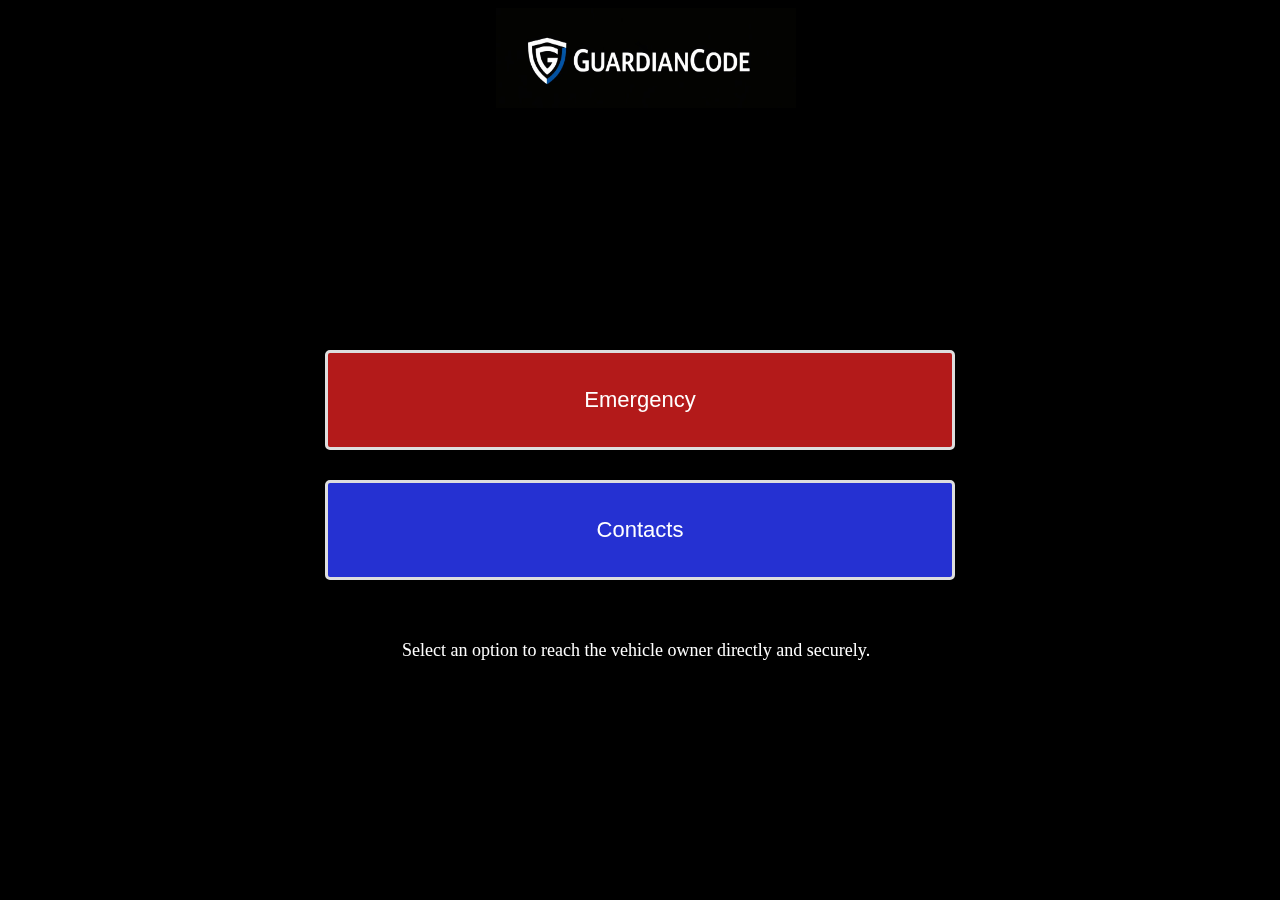
<file: Website After Scanning/index.html>
<!DOCTYPE html>
<html lang="en">
<head>
    <meta charset="UTF-8">
    <meta name="viewport" content="width=device-width, initial-scale=1.0">
    <title>Document</title>
    <link rel="stylesheet" href="style.css" >
    <script src="script.js" defer></script> 
</head>
<body>
    <img src="../Images/Logo1.jpg" alt="Logo" style="top: 0;margin-left:1%;width:300px;height: 100px;margin-bottom:20px;">
    <div class="buttons">
        <button onclick="click()" id="Emergency">Emergency</button>
        <button onclick="click()" id="Contact">Contacts</button>
        <p style="color: white;font-size: large; margin-top: 60px;margin-left: 16%;">Select an option to reach the vehicle owner directly and securely.</p>
    </div>
</body>
</html>
</file>
<file: Website After Scanning/style.css>
body{
    background-color: #000000;
    display: flex;                 /* make body a flex container */
    justify-content: center;       /* horizontal center */
    align-items: center;           /* vertical center */
}

.buttons {
    position: fixed;    /* remove from flow and stick to screen */
    top: 50%;           /* move top edge to 50% of screen height */
    left: 50%;          /* move left edge to 50% of screen width */
    transform: translate(-50%, -50%); /* move it back by half width & height */

    position: fixed;  
    height: 200px;
    width: 700px;

    color: white;

    display: inline-block;
    align-items: center;
    justify-content: center; 
}
#Emergency{
  color: white;
  width: 90%;
  padding: 12px;
  border: 3px solid rgb(222, 222, 222);
  border-radius: 5px;
  box-shadow: #000000;
  background-color: #b31a1a;
  margin: 0 auto;
  font-size: 22px;
  cursor: pointer;
  transition: background-color 0.3s ease;
  margin-left: 5%;
  height:100px;
}

#Emergency:hover{
    background-color: #c90909;
}

#Contact{
  color: white;
  width: 90%;
  padding: 12px;
  border: 3px solid rgb(222, 222, 222);
  border-radius: 5px;
  box-shadow: #000000;
  background-color: #2531d2;
  margin: 0 auto;
  font-size: 22px;
  cursor: pointer;
  transition: background-color 0.3s ease;
  margin-left: 5%;
  height:100px;
  margin-top: 30px;
}

#Contact:hover{
    background-color: #098fc9;
}
</file>
